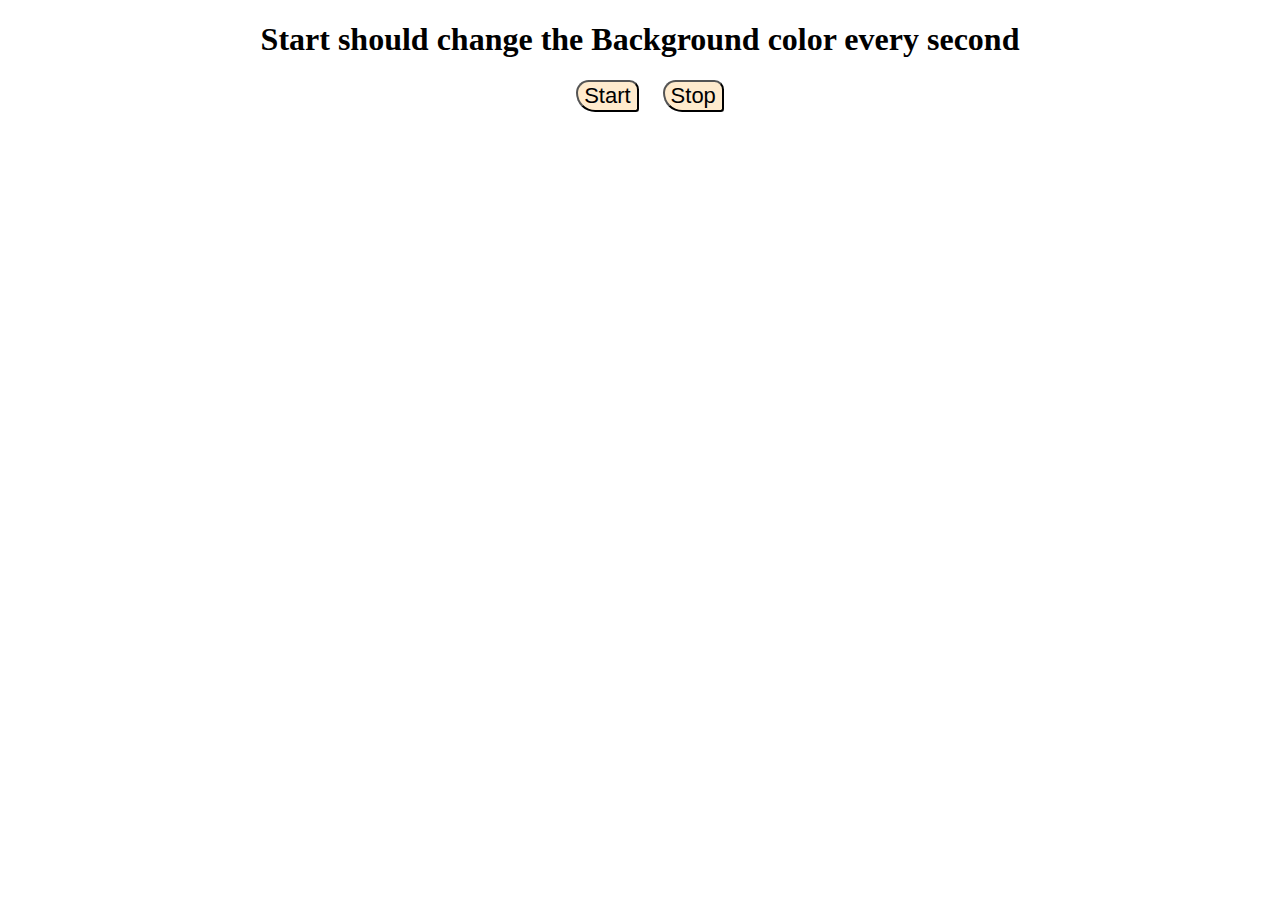
<file: index.html>
<!DOCTYPE html>
<html lang="en">
<head>
    <meta charset="UTF-8">
    <meta name="viewport" content="width=device-width, initial-scale=1.0">
    <title>Color Every Second</title>
    <link rel="stylesheet" href="style.css">
</head>
<body>

    <h1> Start should change the Background color every second </h1>
    <button id="start">Start</button>
    <button id="stop">Stop</button>


    <script src="script.js"> </script>
</body>
</html>
</file>
<file: style.css>
body{
    text-align: center;
}
button{
        margin-left:20px ;
        font-size: 22px;
        border-radius: 64px 48px 16px 96px;
        background-color: blanchedalmond;
}
</file>
